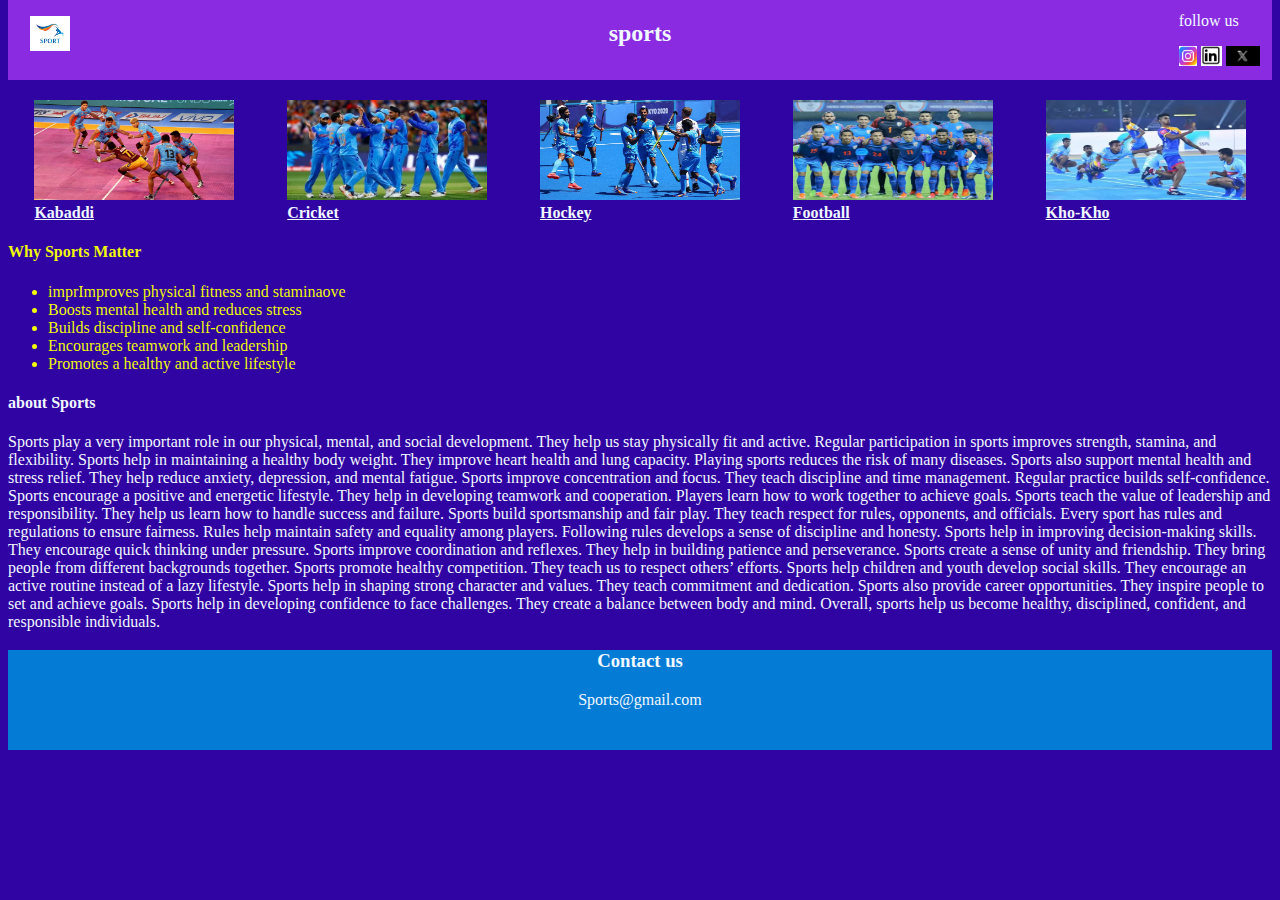
<file: index.html>
<!DOCTYPE html>
<html lang="en">
  <head>
    <meta charset="UTF-8" />
    <meta name="viewport" content="width=device-width, initial-scale=1.0" />
    <link rel="stylesheet" href="index.css" />
    <title>www.Sports.com</title>
  </head>
  <body>
    <header id="head">
      <div class="divid">
        <img id="logo" src="sports.jpg" alt="sports"  style="height: 35px;">
        <h2>sports</h2>
        <div id="follow">
       <p>follow us</p>

<a href="https://www.instagram.com/" target="_blank"><img class="img" src="instagram.webp"></a>
<a href="https://www.linkedin.com/" target="_blank"><img class="img" src="linkedin.webp"></a>
<a href="https://x.com/" target="_blank"><img class="img" src="twiite.webp"></a>

          
      </div>
      </div>
     
    </header>
    <div >
      <div class="divid">
        <a href="kabaddi.html" target="_blank" style="color: aliceblue;"
          ><img class="imgsp" src="kabaddi.jpg" alt="Kabddi" /><br /><strong>Kabaddi</strong></a
        >
        <a href="Cricket.html" target="_blank" style="color: aliceblue;"
          ><img
            class="imgsp"
            src="Cricket.webp"
            alt="Cricket"
          /><br /><strong>Cricket</strong></a
        >
        <a href="Hockey.html" target="_blank" style="color: aliceblue;"
          ><img class="imgsp" src="hockey.jpeg" alt="hockey" /><br /><Strong>Hockey</Strong></a
        >
        <a href="football.html" target="_blank" style="color: aliceblue;"
          ><img
            class="imgsp"
            src="Indianfootball.avif"
            alt="football"
          /><br /><strong>Football</strong></a
        >
        <a href="Kho-Kho.html" target="_blank" style="color: aliceblue;"
          ><img class="imgsp" src="khokho.webp" alt="kho-kho" /><br /><Strong>Kho-Kho</Strong></a
        >
      </div>
    </div>
    <div class="wsm">
      <h4>Why Sports Matter</h4>
      <ul>
        <li>imprImproves physical fitness and staminaove</li>
       <li>Boosts mental health and reduces stress</li>
    <li>Builds discipline and self-confidence</li>
    <li>Encourages teamwork and leadership</li>
    <li>Promotes a healthy and active lifestyle</li>
      </ul>
    </div>
    <div>
      <h4>about Sports</h4>
      <p>
        Sports play a very important role in our physical, mental, and social
        development. They help us stay physically fit and active. Regular
        participation in sports improves strength, stamina, and flexibility.
        Sports help in maintaining a healthy body weight. They improve heart
        health and lung capacity. Playing sports reduces the risk of many
        diseases. Sports also support mental health and stress relief. They help
        reduce anxiety, depression, and mental fatigue. Sports improve
        concentration and focus. They teach discipline and time management.
        Regular practice builds self-confidence. Sports encourage a positive and
        energetic lifestyle. They help in developing teamwork and cooperation.
        Players learn how to work together to achieve goals. Sports teach the
        value of leadership and responsibility. They help us learn how to handle
        success and failure. Sports build sportsmanship and fair play. They
        teach respect for rules, opponents, and officials. Every sport has rules
        and regulations to ensure fairness. Rules help maintain safety and
        equality among players. Following rules develops a sense of discipline
        and honesty. Sports help in improving decision-making skills. They
        encourage quick thinking under pressure. Sports improve coordination and
        reflexes. They help in building patience and perseverance. Sports create
        a sense of unity and friendship. They bring people from different
        backgrounds together. Sports promote healthy competition. They teach us
        to respect others’ efforts. Sports help children and youth develop
        social skills. They encourage an active routine instead of a lazy
        lifestyle. Sports help in shaping strong character and values. They
        teach commitment and dedication. Sports also provide career
        opportunities. They inspire people to set and achieve goals. Sports help
        in developing confidence to face challenges. They create a balance
        between body and mind. Overall, sports help us become healthy,
        disciplined, confident, and responsible individuals.
      </p>
      <footer class="footer">
        <h3>Contact us</h3>
        <p>Sports@gmail.com</p>
      </footer>
    </div>
    
  </body>
</html>
</file>
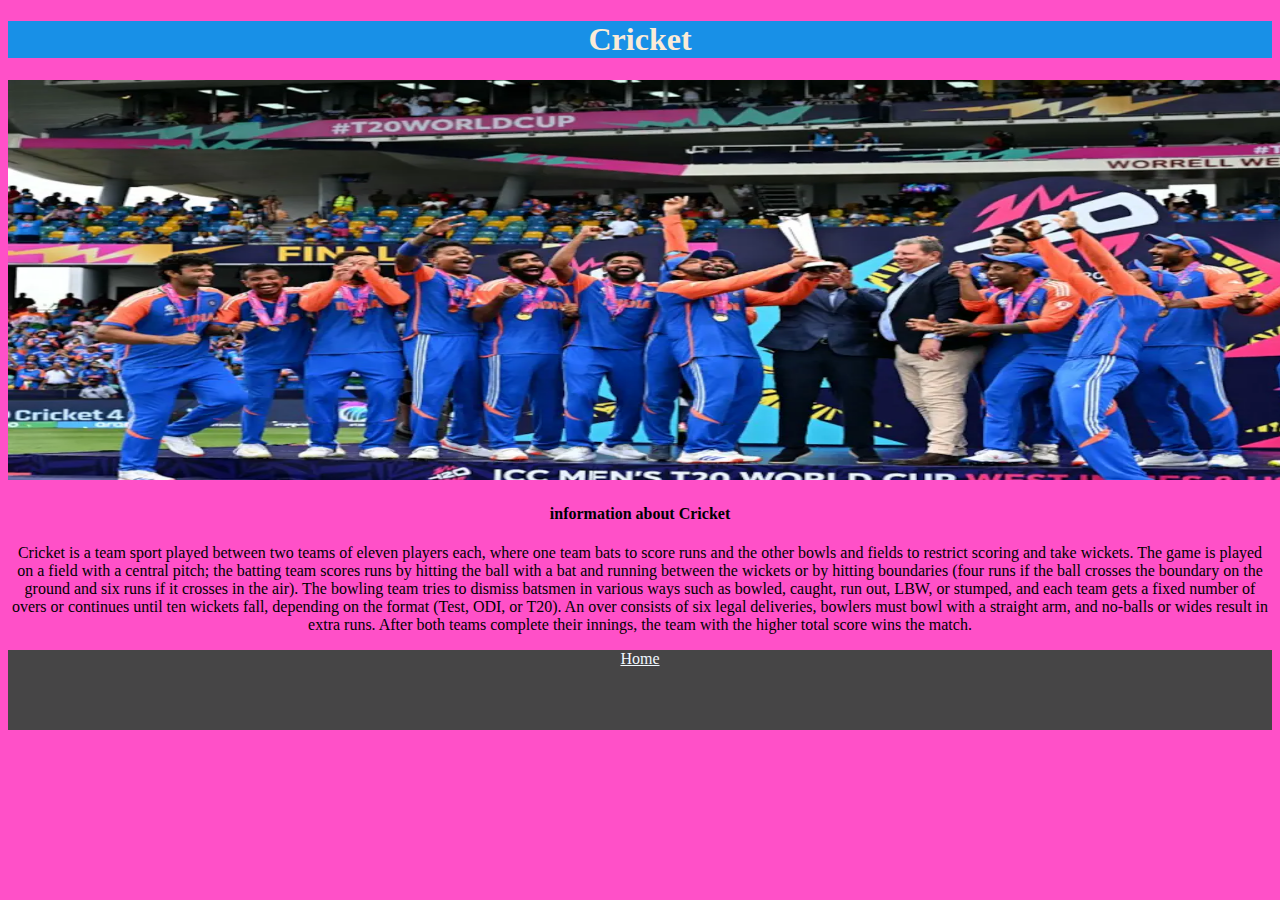
<file: Cricket.html>
<!DOCTYPE html>
<html lang="en">
  <head>
    <meta charset="UTF-8" />
    <meta name="viewport" content="width=device-width, initial-scale=1.0" />
    <link rel="stylesheet" href="Cricket.css">
    <title>www.Cricket.com</title>
  </head>
  <body>
    
      <header class="head">
        <div>
         <h1>Cricket</h1>
        </div>
      </header>
  <div >
    <img id="kimg" src="Crick.webp" alt="Cricket">
  </div>
  <h4>information about Cricket</h4>
  <p>Cricket is a team sport played between two teams of eleven players each, where one team bats to score runs and the other bowls and fields to restrict scoring and take wickets. The game is played on a field with a central pitch; the batting team scores runs by hitting the ball with a bat and running between the wickets or by hitting boundaries (four runs if the ball crosses the boundary on the ground and six runs if it crosses in the air). The bowling team tries to dismiss batsmen in various ways such as bowled, caught, run out, LBW, or stumped, and each team gets a fixed number of overs or continues until ten wickets fall, depending on the format (Test, ODI, or T20). An over consists of six legal deliveries, bowlers must bowl with a straight arm, and no-balls or wides result in extra runs. After both teams complete their innings, the team with the higher total score wins the match.</p>
      <footer>
        <div>
          <a href="index.html" style="color: aliceblue;">Home</a>
        </div>
      </footer>
     
  </body>
</html>
</file>
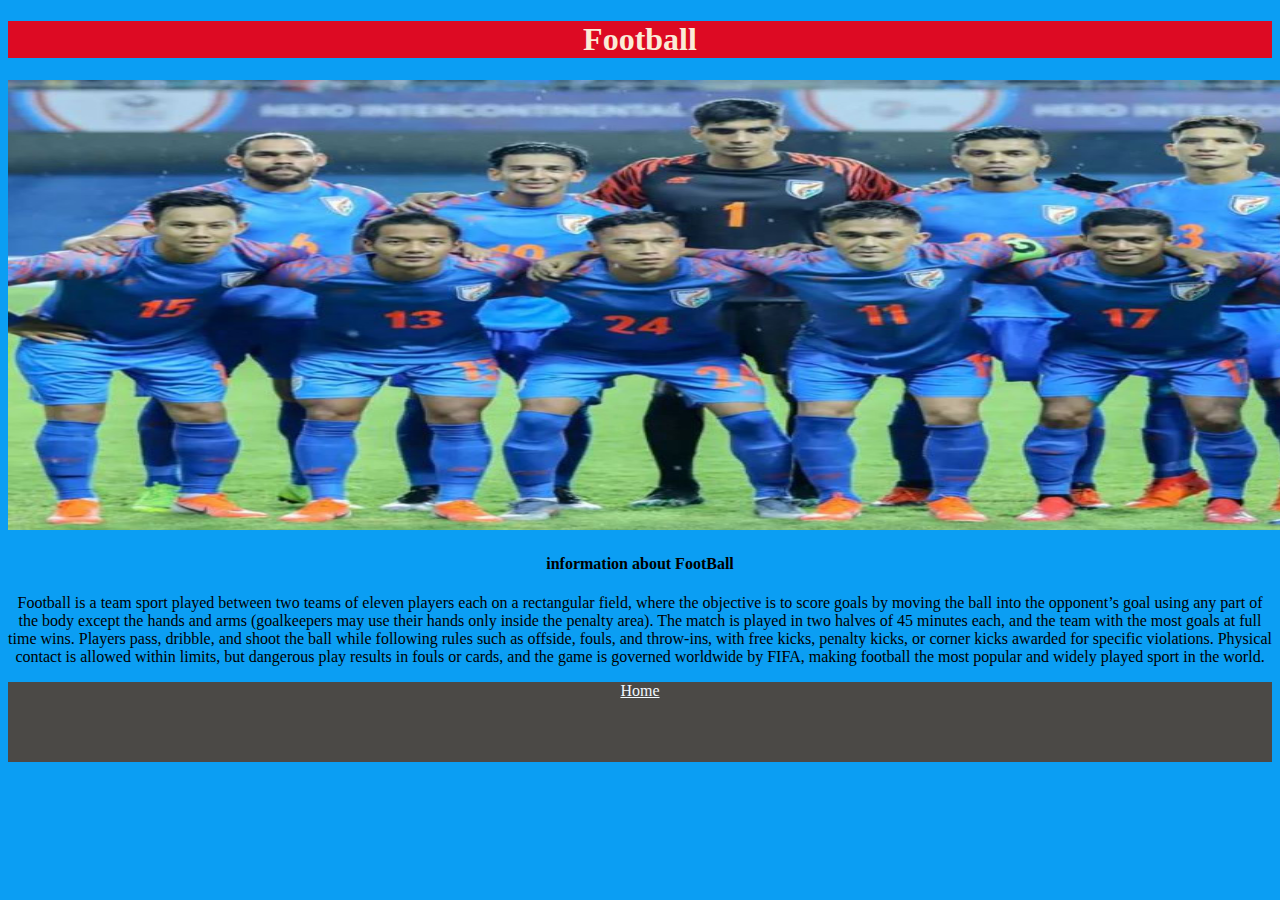
<file: football.html>
<!DOCTYPE html>
<html lang="en">
  <head>
    <meta charset="UTF-8" />
    <meta name="viewport" content="width=device-width, initial-scale=1.0" />
    <link rel="stylesheet" href="football.css">
    <title>www.Football.com</title>
  </head>
  <body>
    
      <header class="head">
        <div>
         <h1>Football</h1>
        </div>
      </header>
  <div >
    <img id="kimg" src="Indianfootball.avif" alt="kho-kho">
  </div>
  <h4>information about FootBall</h4>
  <p>Football is a team sport played between two teams of eleven players each on a rectangular field, where the objective is to score goals by moving the ball into the opponent’s goal using any part of the body except the hands and arms (goalkeepers may use their hands only inside the penalty area). The match is played in two halves of 45 minutes each, and the team with the most goals at full time wins. Players pass, dribble, and shoot the ball while following rules such as offside, fouls, and throw-ins, with free kicks, penalty kicks, or corner kicks awarded for specific violations. Physical contact is allowed within limits, but dangerous play results in fouls or cards, and the game is governed worldwide by FIFA, making football the most popular and widely played sport in the world.</p>
      <footer>
        <div>
          <a href="index.html" style="color: aliceblue;">Home</a>
        </div>
      </footer>
     
  </body>
</html>
</file>
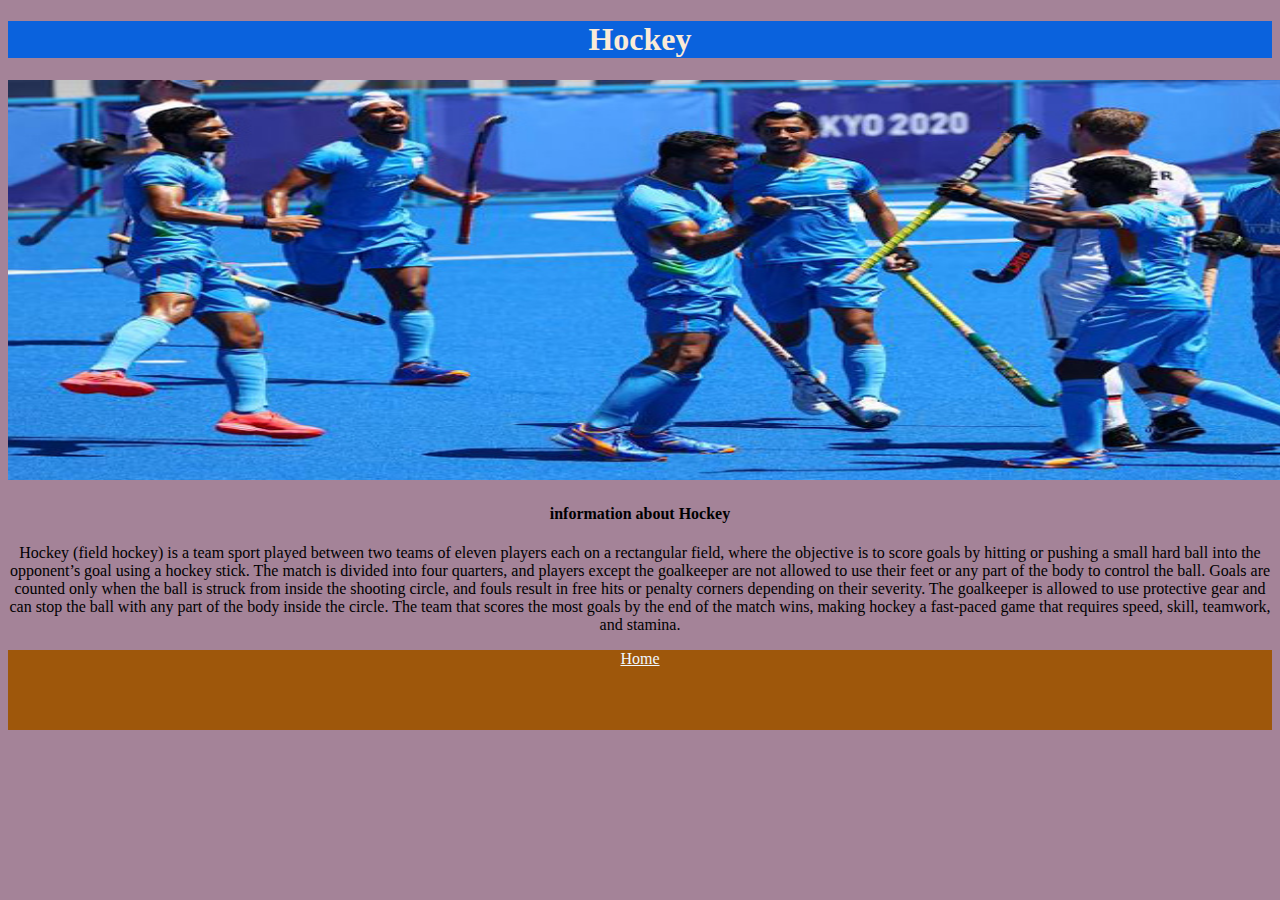
<file: Hockey.html>
<!DOCTYPE html>
<html lang="en">
  <head>
    <meta charset="UTF-8" />
    <meta name="viewport" content="width=device-width, initial-scale=1.0" />
    <link rel="stylesheet" href="hockey.css">
    <title>www.hockey.com</title>
  </head>
  <body>
    
      <header class="head">
        <div>
         <h1>Hockey</h1>
        </div>
      </header>
  <div >
    <img id="kimg" src="hockey.jpeg" alt="hockey">
  </div>
  <h4>information about Hockey</h4>
  <p>Hockey (field hockey) is a team sport played between two teams of eleven players each on a rectangular field, where the objective is to score goals by hitting or pushing a small hard ball into the opponent’s goal using a hockey stick. The match is divided into four quarters, and players except the goalkeeper are not allowed to use their feet or any part of the body to control the ball. Goals are counted only when the ball is struck from inside the shooting circle, and fouls result in free hits or penalty corners depending on their severity. The goalkeeper is allowed to use protective gear and can stop the ball with any part of the body inside the circle. The team that scores the most goals by the end of the match wins, making hockey a fast-paced game that requires speed, skill, teamwork, and stamina.</p>
      <footer>
        <div>
          <a href="index.html" style="color: aliceblue;">Home</a>
        </div>
      </footer>
     
  </body>
</html>
</file>
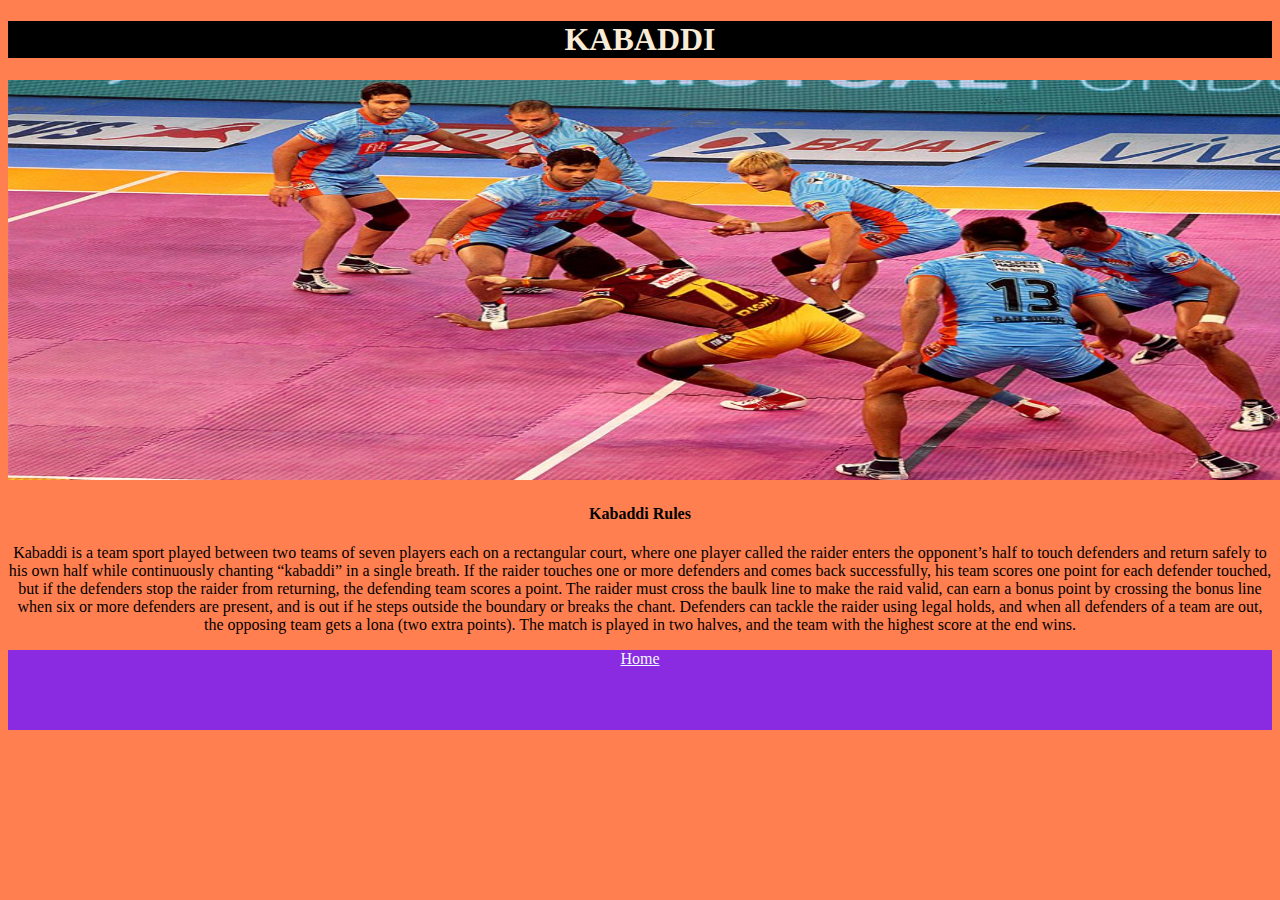
<file: kabaddi.html>
<!DOCTYPE html>
<html lang="en">
  <head>
    <meta charset="UTF-8" />
    <meta name="viewport" content="width=device-width, initial-scale=1.0" />
    <link rel="stylesheet" href="Kabaddi.css">
    <title>www.kabaddi.com</title>
  </head>
  <body>
    
      <header class="head">
        <div>
         <h1>KABADDI</h1>
        </div>
      </header>
  <div >
    <img id="kimg" src="kabaddi.jpg" alt="Kabaddi">
  </div>
  <h4>Kabaddi Rules</h4>
  <p>Kabaddi is a team sport played between two teams of seven players each on a rectangular court, where one player called the raider enters the opponent’s half to touch defenders and return safely to his own half while continuously chanting “kabaddi” in a single breath. If the raider touches one or more defenders and comes back successfully, his team scores one point for each defender touched, but if the defenders stop the raider from returning, the defending team scores a point. The raider must cross the baulk line to make the raid valid, can earn a bonus point by crossing the bonus line when six or more defenders are present, and is out if he steps outside the boundary or breaks the chant. Defenders can tackle the raider using legal holds, and when all defenders of a team are out, the opposing team gets a lona (two extra points). The match is played in two halves, and the team with the highest score at the end wins.</p>
      <footer>
        <div>
          <a href="index.html" style="color: aliceblue;">Home</a>
        </div>
      </footer>
     
  </body>
</html>
</file>
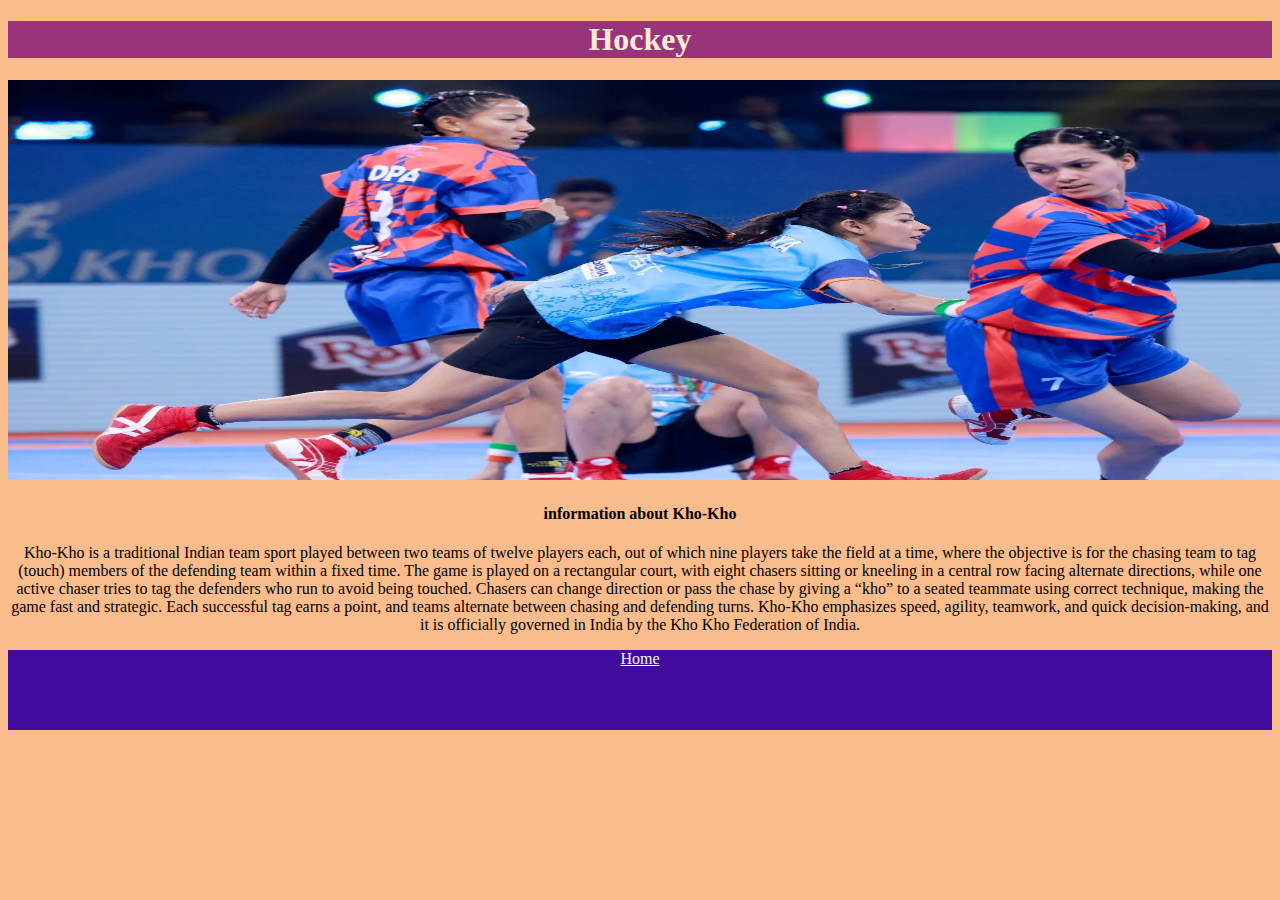
<file: Kho-Kho.html>
<!DOCTYPE html>
<html lang="en">
  <head>
    <meta charset="UTF-8" />
    <meta name="viewport" content="width=device-width, initial-scale=1.0" />
    <link rel="stylesheet" href="kho-kho.css" />
    <title>www.Kho-Kho.com</title>
  </head>
  <body>
    <header class="head">
      <div>
        <h1>Hockey</h1>
      </div>
    </header>
    <div>
      <img id="kimg" src="khokhogirls.webp" alt="kho-kho" />
    </div>
    <h4>information about Kho-Kho</h4>
    <p>
      Kho-Kho is a traditional Indian team sport played between two teams of
      twelve players each, out of which nine players take the field at a time,
      where the objective is for the chasing team to tag (touch) members of the
      defending team within a fixed time. The game is played on a rectangular
      court, with eight chasers sitting or kneeling in a central row facing
      alternate directions, while one active chaser tries to tag the defenders
      who run to avoid being touched. Chasers can change direction or pass the
      chase by giving a “kho” to a seated teammate using correct technique,
      making the game fast and strategic. Each successful tag earns a point, and
      teams alternate between chasing and defending turns. Kho-Kho emphasizes
      speed, agility, teamwork, and quick decision-making, and it is officially
      governed in India by the Kho Kho Federation of India.
    </p>
    <footer>
      <div>
        <a href="index.html" style="color: aliceblue">Home</a>
      </div>
    </footer>
  </body>
</html>
</file>
<file: index.css>
body{
  background-color: rgb(48, 3, 163);
  margin-top: 0;
  color: aliceblue;
  margin-bottom: 0;
}

#h1{
  margin-top: 0;
  text-align: center;
  color: rgb(4, 1, 9);
}

.img{
  
height: 20px;

}
.imgsp{
 
margin-top: 20px;
  height: 100px;
  width: 200px;
}
.divid{

display: flex;
justify-content: space-around;
align-items: center;

}
#head{
  height: 80px;
  width: 100%;
  background-color: blueviolet; 

}

#logo{
  position: absolute;
left: 30px;


}
#follow{
  position: absolute;
right: 20px;

}
.wsm{

  color: rgba(247, 255, 7, 0.992);
}
.footer{

height: 100px;
background-color: rgb(4, 123, 213);
margin-bottom: 0;
text-align: center;

}
</file>
<file: Cricket.css>
body{
text-align: center;
  background-color: rgb(255, 80, 200);
 
}
.head{

  background-color: rgb(24, 144, 231);
  color: antiquewhite;
}
#kimg{
  height: 400px;
  width: 1500px;
}
footer{
  height: 80px;
  background-color: rgb(70, 69, 70);
}
</file>
<file: football.css>
body{
text-align: center;
  background-color: rgb(11, 158, 243);
 
}
.head{

  background-color: rgb(221, 10, 35);
  color: antiquewhite;
}
#kimg{
  height: 450px;
  width: 1500px;
}
footer{
  height: 80px;
  background-color: rgb(75, 73, 70);
}
</file>
<file: hockey.css>
body{
text-align: center;
  background-color: rgb(164, 131, 152);
 
}
.head{

  background-color: rgb(10, 98, 221);
  color: antiquewhite;
}
#kimg{
  height: 400px;
  width: 1500px;
}
footer{
  height: 80px;
  background-color: rgb(158, 87, 11);
}
</file>
<file: Kabaddi.css>
body{
text-align: center;
  background-color: coral;
 
}
.head{

  background-color: black;
  color: antiquewhite;
}
#kimg{
  height: 400px;
  width: 1500px;
}
footer{
  height: 80px;
  background-color: blueviolet;
}
</file>
<file: kho-kho.css>
body{
text-align: center;
  background-color: rgb(250, 188, 138);
 
}
.head{

  background-color: rgb(154, 52, 122);
  color: antiquewhite;
}
#kimg{
  height: 400px;
  width: 1500px;
}
footer{
  height: 80px;
  background-color: rgb(65, 11, 158);
}
</file>
